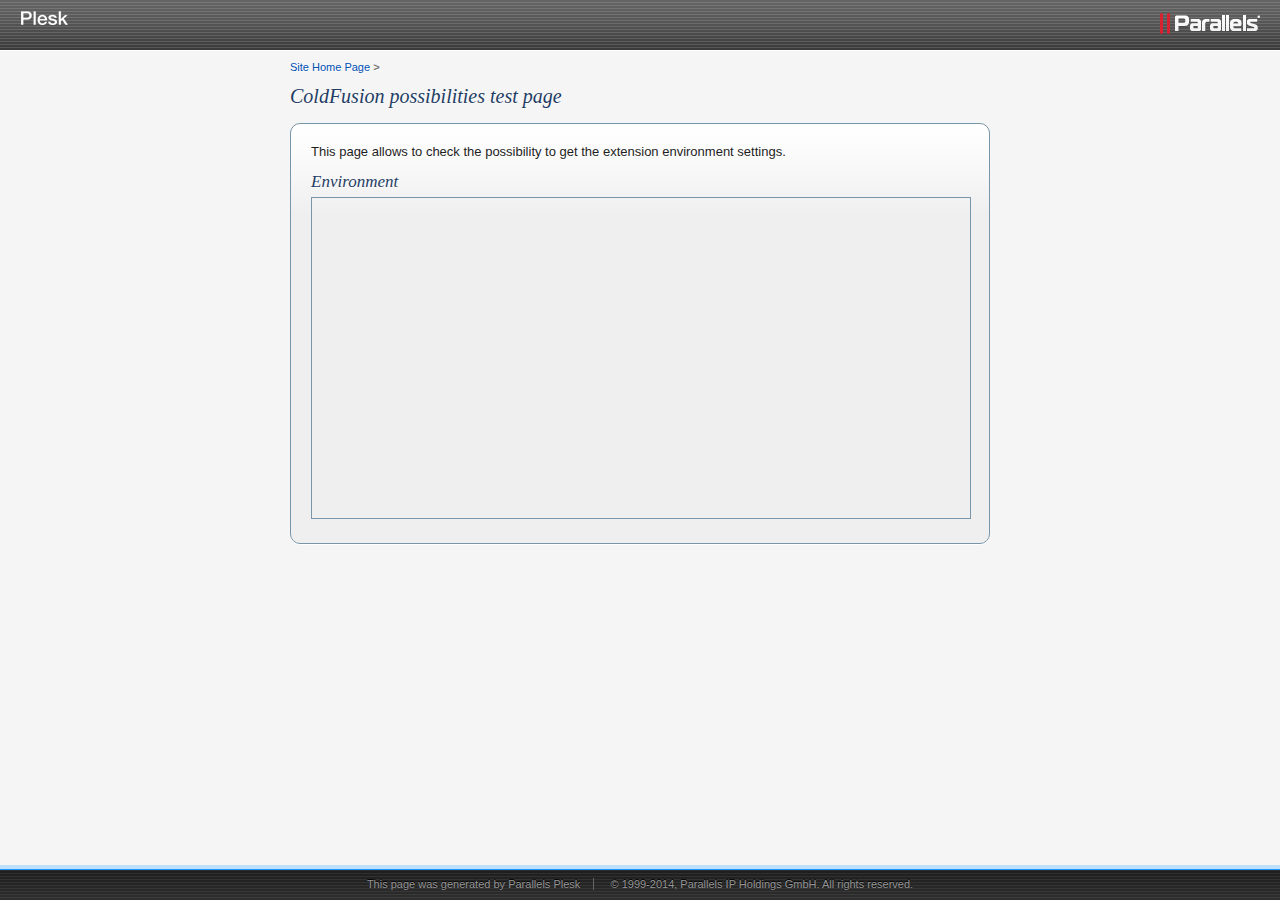
<file: test/coldfusion/test.html>
<!DOCTYPE html>
<!--[if lt IE 7 ]><html class="ie ie6 lte9 lte8 lte7" lang="en"><![endif]-->
<!--[if IE 7 ]><html class="ie ie7 lte9 lte8 lte7" lang="en"><![endif]-->
<!--[if IE 8 ]><html class="ie ie8 lte9 lte8" lang="en"><![endif]-->
<!--[if IE 9 ]><html class="ie ie9 lte9" lang="en"><![endif]-->
<!--[if gt IE 9]><!--><html class="" lang="en"><!--<![endif]-->
<head>
<meta name='copyright' content='Copyright 1999-2014. Parallels IP Holdings GmbH. All Rights Reserved.'>
<meta charset="utf-8">
<meta http-equiv="X-UA-Compatible" content="IE=edge,chrome=1">
<meta http-equiv="Cache-Control" content="no-cache">
<title>ColdFusion test page</title>
<link rel="shortcut icon" href="../../favicon.ico">
<link rel="stylesheet" href="../../css/style.css">
</head>
<body>
	<div id="page">
		<div id="wrapper">

			<div id="top">
				<div class="header">
					<div class="header-wrapper">
						<a class="product-logo" href="http://www.parallels.com/products/panel/intro"><img src="../../img/panel-logo.png" alt="Parallels Plesk"></a>
						<a class="company-logo" href="http://www.parallels.com"><img src="../../img/parallels-logo.png" alt="Parallels"></a>
					</div>
				</div>
			</div> <!-- /top -->

			<div id="content" class="test">

				<div class="pathbar"><a href="../../index.html">Site Home Page</a> <b>&gt;</b></div>
				<h1>ColdFusion possibilities test page</h1>
				<div class="test-box">
					<div class="test-box-wrap">
						<p>This page allows to check the possibility to get the extension environment settings.</p>
						<h2>Environment</h2>
						<iframe id="ifr" src="test.cfm" height="320" width="100%" frameborder="0" name="ifr"></iframe>
					</div>
				</div>

			</div>  <!-- /#content -->

		</div>
	</div>

	<div id="footer-wrapper">
		<div id="footer">
			This page was generated by <a href="http://www.parallels.com/products/panel/intro">Parallels Plesk</a> <span class="separator">&nbsp;</span> <a class="copyright" href="http://www.parallels.com">&copy; 1999-2014, Parallels IP Holdings GmbH. All rights reserved.</a>
		</div>
	</div>

	<script>if (e = document.getElementById('ifr')) e.src += '?' + Date.now();</script>
</body>
</html>
</file>
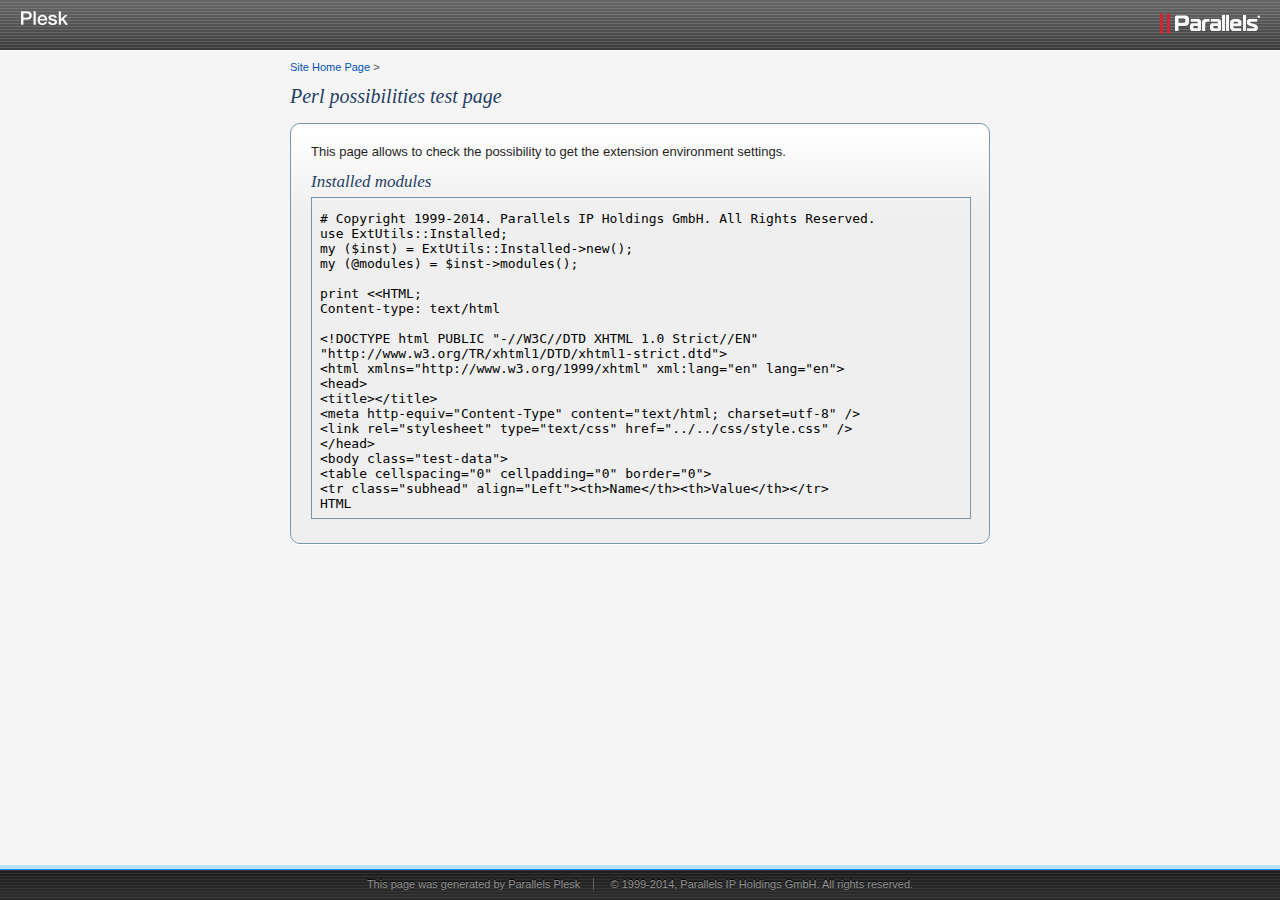
<file: test/perl/test.html>
<!DOCTYPE html>
<!--[if lt IE 7 ]><html class="ie ie6 lte9 lte8 lte7" lang="en"><![endif]-->
<!--[if IE 7 ]><html class="ie ie7 lte9 lte8 lte7" lang="en"><![endif]-->
<!--[if IE 8 ]><html class="ie ie8 lte9 lte8" lang="en"><![endif]-->
<!--[if IE 9 ]><html class="ie ie9 lte9" lang="en"><![endif]-->
<!--[if gt IE 9]><!--><html class="" lang="en"><!--<![endif]-->
<head>
<meta name='copyright' content='Copyright 1999-2014. Parallels IP Holdings GmbH. All Rights Reserved.'>
<meta charset="utf-8">
<meta http-equiv="X-UA-Compatible" content="IE=edge,chrome=1">
<meta http-equiv="Cache-Control" content="no-cache">
<title>Perl test page</title>
<link rel="shortcut icon" href="../../favicon.ico">
<link rel="stylesheet" href="../../css/style.css">
</head>
<body>
	<div id="page">
		<div id="wrapper">

			<div id="top">
				<div class="header">
					<div class="header-wrapper">
						<a class="product-logo" href="http://www.parallels.com/products/panel/intro"><img src="../../img/panel-logo.png" alt="Parallels Plesk"></a>
						<a class="company-logo" href="http://www.parallels.com"><img src="../../img/parallels-logo.png" alt="Parallels"></a>
					</div>
				</div>
			</div> <!-- /top -->

			<div id="content" class="test">

				<div class="pathbar"><a href="../../index.html">Site Home Page</a> <b>&gt;</b></div>
				<h1>Perl possibilities test page</h1>
				<div class="test-box">
					<div class="test-box-wrap">
						<p>This page allows to check the possibility to get the extension environment settings.</p>
						<h2>Installed modules</h2>
						<iframe id="ifr" src="test.pl" height="320" width="100%" frameborder="0" name="ifr"></iframe>
					</div>
				</div>

			</div>  <!-- /#content -->

		</div>
	</div>

	<div id="footer-wrapper">
		<div id="footer">
			This page was generated by <a href="http://www.parallels.com/products/panel/intro">Parallels Plesk</a> <span class="separator">&nbsp;</span> <a class="copyright" href="http://www.parallels.com">&copy; 1999-2014, Parallels IP Holdings GmbH. All rights reserved.</a>
		</div>
	</div>

	<script>if (e = document.getElementById('ifr')) e.src += '?' + Date.now();</script>
</body>
</html>
</file>
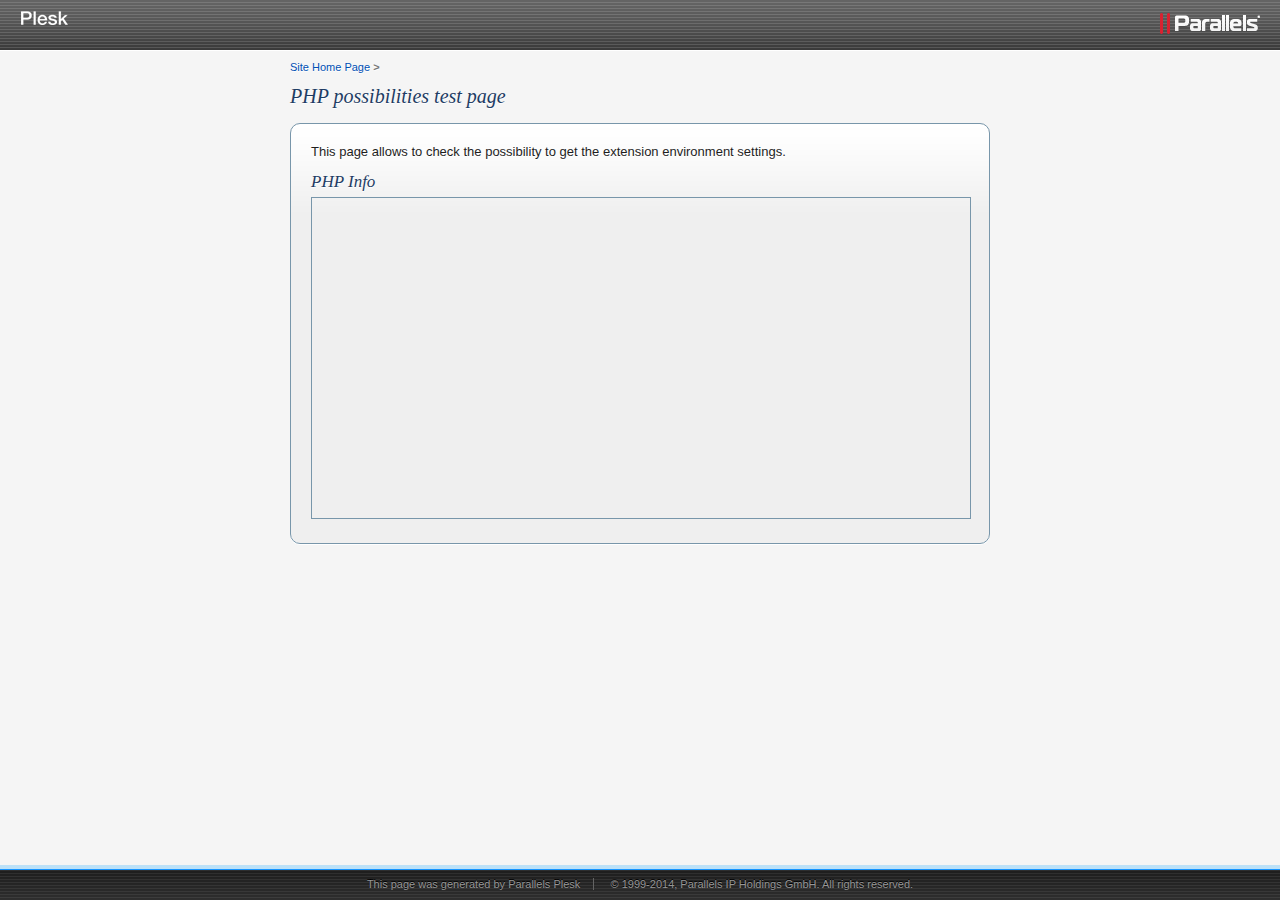
<file: test/php/test.html>
<!DOCTYPE html>
<!--[if lt IE 7 ]><html class="ie ie6 lte9 lte8 lte7" lang="en"><![endif]-->
<!--[if IE 7 ]><html class="ie ie7 lte9 lte8 lte7" lang="en"><![endif]-->
<!--[if IE 8 ]><html class="ie ie8 lte9 lte8" lang="en"><![endif]-->
<!--[if IE 9 ]><html class="ie ie9 lte9" lang="en"><![endif]-->
<!--[if gt IE 9]><!--><html class="" lang="en"><!--<![endif]-->
<head>
<meta name='copyright' content='Copyright 1999-2014. Parallels IP Holdings GmbH. All Rights Reserved.'>
<meta charset="utf-8">
<meta http-equiv="X-UA-Compatible" content="IE=edge,chrome=1">
<meta http-equiv="Cache-Control" content="no-cache">
<title>PHP test page</title>
<link rel="shortcut icon" href="../../favicon.ico">
<link rel="stylesheet" href="../../css/style.css">
</head>
<body>
	<div id="page">
		<div id="wrapper">

			<div id="top">
				<div class="header">
					<div class="header-wrapper">
						<a class="product-logo" href="http://www.parallels.com/products/panel/intro"><img src="../../img/panel-logo.png" alt="Parallels Plesk"></a>
						<a class="company-logo" href="http://www.parallels.com"><img src="../../img/parallels-logo.png" alt="Parallels"></a>
					</div>
				</div>
			</div> <!-- /top -->

			<div id="content" class="test">

				<div class="pathbar"><a href="../../index.html">Site Home Page</a> <b>&gt;</b></div>
				<h1>PHP possibilities test page</h1>
				<div class="test-box">
					<div class="test-box-wrap">
						<p>This page allows to check the possibility to get the extension environment settings.</p>
						<h2>PHP Info</h2>
						<iframe id="ifr" src="test.php" height="320" width="100%" frameborder="0" name="ifr"></iframe>
					</div>
				</div>

			</div>  <!-- /#content -->

		</div>
	</div>

	<div id="footer-wrapper">
		<div id="footer">
			This page was generated by <a href="http://www.parallels.com/products/panel/intro">Parallels Plesk</a> <span class="separator">&nbsp;</span> <a class="copyright" href="http://www.parallels.com">&copy; 1999-2014, Parallels IP Holdings GmbH. All rights reserved.</a>
		</div>
	</div>

	<script>if (e = document.getElementById('ifr')) e.src += '?' + Date.now();</script>
</body>
</html>
</file>
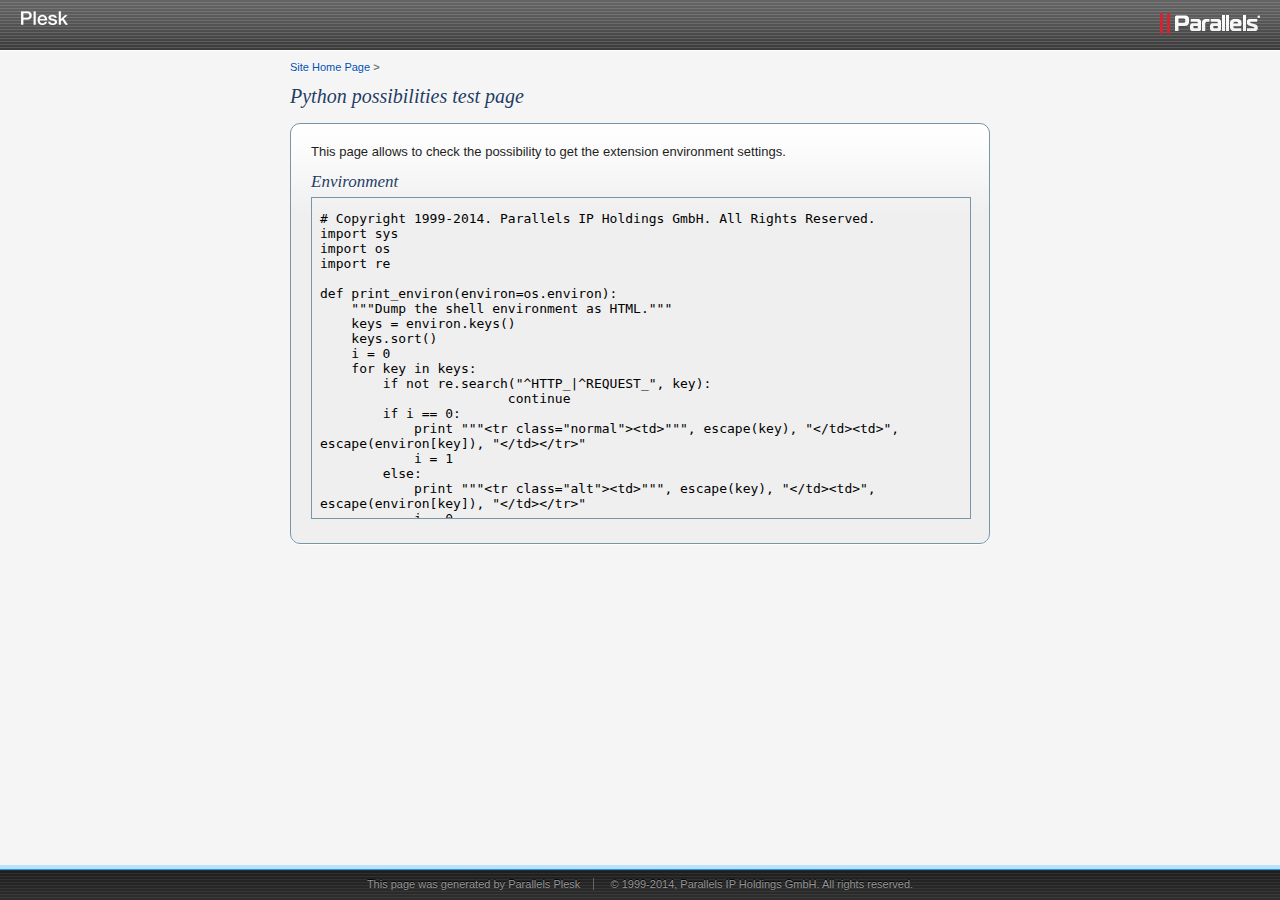
<file: test/python/test.html>
<!DOCTYPE html>
<!--[if lt IE 7 ]><html class="ie ie6 lte9 lte8 lte7" lang="en"><![endif]-->
<!--[if IE 7 ]><html class="ie ie7 lte9 lte8 lte7" lang="en"><![endif]-->
<!--[if IE 8 ]><html class="ie ie8 lte9 lte8" lang="en"><![endif]-->
<!--[if IE 9 ]><html class="ie ie9 lte9" lang="en"><![endif]-->
<!--[if gt IE 9]><!--><html class="" lang="en"><!--<![endif]-->
<head>
<meta name='copyright' content='Copyright 1999-2014. Parallels IP Holdings GmbH. All Rights Reserved.'>
<meta charset="utf-8">
<meta http-equiv="X-UA-Compatible" content="IE=edge,chrome=1">
<meta http-equiv="Cache-Control" content="no-cache">
<title>Python test page</title>
<link rel="shortcut icon" href="../../favicon.ico">
<link rel="stylesheet" href="../../css/style.css">
</head>
<body>
	<div id="page">
		<div id="wrapper">

			<div id="top">
				<div class="header">
					<div class="header-wrapper">
						<a class="product-logo" href="http://www.parallels.com/products/panel/intro"><img src="../../img/panel-logo.png" alt="Parallels Plesk"></a>
						<a class="company-logo" href="http://www.parallels.com"><img src="../../img/parallels-logo.png" alt="Parallels"></a>
					</div>
				</div>
			</div> <!-- /top -->

			<div id="content" class="test">

				<div class="pathbar"><a href="../../index.html">Site Home Page</a> <b>&gt;</b></div>
				<h1>Python possibilities test page</h1>
				<div class="test-box">
					<div class="test-box-wrap">
						<p>This page allows to check the possibility to get the extension environment settings.</p>
						<h2>Environment</h2>
						<iframe id="ifr" src="test.py" height="320" width="100%" frameborder="0" name="ifr"></iframe>
					</div>
				</div>

			</div>  <!-- /#content -->

		</div>
	</div>

	<div id="footer-wrapper">
		<div id="footer">
			This page was generated by <a href="http://www.parallels.com/products/panel/intro">Parallels Plesk</a> <span class="separator">&nbsp;</span> <a class="copyright" href="http://www.parallels.com">&copy; 1999-2014, Parallels IP Holdings GmbH. All rights reserved.</a>
		</div>
	</div>

	<script>if (e = document.getElementById('ifr')) e.src += '?' + Date.now();</script>
</body>
</html>
</file>
<file: css/style.css>
/* Copyright 1999-2014. Parallels IP Holdings GmbH. All Rights Reserved. */
html { font-size: 100%; -webkit-text-size-adjust: 100%; -ms-text-size-adjust: 100%; }
html, body { border: 0; margin: 0; height: 100%; min-height: 100%; }
body { color: #1e1e1e; font: 13px/1.231 arial, helvetica, sans-serif; background: #f5f5f5; }
img { border: 0; vertical-align: middle; -ms-interpolation-mode: bicubic; }
table { border-collapse: collapse; border-spacing: 0; }
form { margin: 0; padding: 0; border: 0; }
a, a:visited { color: #0050b4; }
a:hover, a:active { outline: 0; color: #00a0ff; }
hr { display: block; margin: .9em 0; padding: 0; height: 2px; border: 0; border-top: 1px solid #c8c8c8; box-shadow: inset 0 1px 0 #fff; }
.lte7 hr { margin: .5em 0; }
h1, h2 { margin: 10px 0 15px; padding: 0; font: italic 20px georgia, serif; color: #1e3c64; }
h2 { margin: 0 0 5px; font-size: 17px; }
h3 { margin: 0 0 8px; padding: 0; font-size: 13px; font-weight: 400; }
p { margin: 0; padding: 0 0 12px; }
ul { margin: 0; padding: 0; list-style: none; }
li { padding: 0 0 8px 14px; background: url(../img/bullet.gif) 0 5px no-repeat; }
#page { min-height: 100%; text-align: left; }
.ie6 #page { height: 100%; }
#wrapper { padding: 0 0 45px; }
#top { border-bottom: 1px solid #fff; height: 50px; background: #646464 url(../img/top-bottom.png) repeat-x; }
.product-logo { display: inline; float: left; margin: 0 20px; }
.company-logo { display: inline; float: right; margin: 7px 20px 0; }
#content { margin: auto; padding: 10px 0 0; width: 960px; text-shadow: 0 1px 0 #fff; }
#footer-wrapper { position: relative; margin: -45px 0 0; height: 35px; padding: 10px 0 0; }
#footer { border-top: 4px solid #bce1f8; padding: 0 20px; height: 31px; line-height: 30px; text-align: center; text-shadow: 0 -1px #000; font-size: 11px; color: #969696; background: #313131 url(../img/top-bottom.png) 0 -100px repeat-x; box-shadow: inset 0 1px 0 #1594ff; }
#footer a, #footer a:visited, #footer a:hover, #footer a:active { color: #969696; text-decoration: none; }
#footer a:hover, #footer a:active { text-decoration: underline; }
#footer .separator { border-left: 1px solid #646464; margin: 0 10px; }
.p-box, .test-box { border: 1px solid #7896aa; border-radius: 10px; margin: 0 0 10px; background: #efefef url(../img/p-box.png) repeat-x; background-clip: padding-box; box-shadow: inset 0 1px 0 #fff, 0 1px 0 #fff; }
.p-box-wrap { padding: 10px 20px; }
.p-box-page-info .p-box-wrap { padding-left: 230px; min-height: 168px; background: url(../img/globe.png) 20px 10px no-repeat; }
.grid { white-space: nowrap; letter-spacing: -1em; font-size: 0; }
.g-span { display: inline-block; width: 50%; vertical-align: top; white-space: normal; letter-spacing: 0; font-size: 13px; }
.lte7 .g-span { display: inline; zoom: 1; }
.g-span-1-2-wrap { padding: 0 5px 0 0; }
.g-span-2-2-wrap { padding: 0 0 0 5px; }
.p-box .g-span-wrap { overflow: hidden; }
.p-box .g-span img { display: inline; float: left; margin: 0 10px 0 0; }
.test-list { text-align: center; }
.test-list li { display: inline; padding: 0; background: none; }
.test-list .icon { display: inline-block; margin: 0 1px 5px; padding: 0; min-height: 32px; text-decoration: none; vertical-align: top; color: #000; cursor: pointer; background-position: 50% 0; background-repeat: no-repeat; }
.lte7 .test-list .icon { display: inline; zoom: 1; }
a.icon, a.icon:visited, a.icon:hover, a.icon:active { color: #000; text-decoration: none; }
a.icon:hover, a.icon:active { color: #00a0ff; text-decoration: underline; }
.icon span { display: block; padding: 36px 0 0; width: 80px; text-align: center; cursor: pointer; }
.i-php { background-image: url(../img/icons/php.png); }
.i-perl { background-image: url(../img/icons/perl.png); }
.i-python { background-image: url(../img/icons/python.png); }
.i-ssi { background-image: url(../img/icons/ssi.png); }
.i-fcgi { background-image: url(../img/icons/fastcgi.png); }
.i-aspnet { background-image: url(../img/icons/aspdotnet.png); }
#content.test { width: 700px; }
.pathbar { font-size: 11px; color: #787878; }
.pathbar a { text-decoration: none; }
.tabs { position: relative; margin: 0; padding: 0 10px; height: 31px; white-space: nowrap; }
.tabs ul { border-bottom: 1px solid #7896aa; margin: 0; padding: 0; list-style: none; letter-spacing: -1em; font-size: 1px; }
.tabs li { display: inline-block; padding: 0; letter-spacing: 0; vertical-align: bottom; font-size: 13px; background: none; }
.lte7 .tabs li { display: inline; zoom: 1; }
.tabs a { float: left; border: solid #7896aa; border-width: 1px 1px 0; border-radius: 5px 5px 0 0; margin: 0 1px 0 0; padding: 0 10px; height: 30px; line-height: 31px; background: #d1e5ef; }
.tabs a, .tabs a:visited, .tabs a:hover, .tabs a:active { outline: 0; color: #0050b4; text-decoration: none; }
.tabs a:hover, #screenTabs a:hover { color: #000; background-color: #fafcfd; }
.tabs #current a, .tabs #current a:hover { position: relative; margin-bottom: -1px; height: 31px; color: #000; background-color: #fff; }
.test-box-wrap { padding: 20px; }
iframe { border: 1px solid #7896aa; }
.test-data { text-align: left; background: #f5f5f5; }
.test-data table { border: 0; border-collapse: collapse; width: 100%; }
.test-data th, .test-data td { padding: 6px; height: 16px; vertical-align: top; color: #1e1e1e; }
.test-data .subhead th { border-bottom: 1px solid #7896aa; text-align: left; white-space: nowrap; font-weight: 400; color: #000; background: #f5f5f5 url(../img/th.png) repeat-x; }
.lte8 .test-data .subhead th:first-child { border-left-width: 0; }
.test-data .normal { background-color: #fff; }
.test-data .alt { background-color: #ebebeb; }
button, input, select, textarea { margin: 0; vertical-align: middle; color: #1e1e1e; font: 13px arial, helvetica, sans-serif; }
button, input { line-height: normal; }
.lte7 button { overflow: visible; }
button, input[type="button"], input[type="reset"], input[type="submit"] { cursor: pointer; -webkit-appearance: button; }
input, textarea { padding: 2px; }
select { padding: 1px; }
input[type="text"], input[type="password"], select, textarea { border: 1px solid #787878; border-radius: 3px; }
input.input-text, select, textarea { border: 1px solid #787878; }
textarea { vertical-align: top; }
button::-moz-focus-inner, input::-moz-focus-inner { border: 0; padding: 0; }
.form-box .title { border-bottom: 1px solid #c8c8c8; margin: -10px 0 20px; box-shadow: 0 1px 0 #fff; }
.form-box .title-area { position: relative; bottom: -8px; }
.form-box .title h3 { display: inline; padding: 0 5px 0 0; background: #efefef; color: #1e3c64; font: italic 17px georgia, serif; }
.form-table { margin: 0 -5px; }
.form-table td { padding: 7px 5px; vertical-align: top; }
.form-table td.field-name { width: 190px; }
.form-table td.field-value { padding: 2px 5px; }
.btns-box { border-top: 1px solid #c8c8c8; margin-top: 10px; padding-top: 10px; box-shadow: inset 0 1px 0 #fff; }
.btn { display: inline-block; border: 1px solid #a5a8ad; border-radius: 5px; margin: 0 10px 0 0; min-width: 100px; white-space: nowrap; text-align: center; font-weight: 700; color: #555; background: #e3e4e6 url(../img/btn.png) repeat-x; box-shadow: 0 1px 0 #fff; }
.lte7 .btn { display: inline; zoom: 1; }
.btn button { border: 0; margin: 0; padding: 0 8px; background: none; height: 23px; min-width: 100%; outline: 0; vertical-align: top; background: none; font-weight: 700; color: #555; text-shadow: 0 1px 0 #fff; }
.ie6 .btn button, .ie6 .m-btn { width: 100px; }
.ie7 .btn button { min-width: 100px; }
.ie8 .btn button { min-width:84px; }
.btn:hover { border-color: #808287; background-color: #ebecee; background-position: 0 -25px; color: #333; }
.btn:hover button { color: #333; }
.msg-box { margin: 0 0 12px; padding: 0 10px; border: 1px solid; border-radius: 10px; box-shadow: inset 0 1px 0 #fff, 0 1px 0 #fff; }
.msg-box .msg-content { position: relative; padding: 8px 0 8px 22px; background: 0 8px no-repeat; }
#testSuccessful { border-color: #78c8a0; background: #a8f5d3; background: -webkit-linear-gradient(top, #e1ffee 0%, #acfad8 16px, #96f0c8 16px, #c6ffe5 100%); background: -moz-linear-gradient(top, #e1ffee 0%, #acfad8 16px, #96f0c8 16px, #c6ffe5 100%); background: -ms-linear-gradient(top, #e1ffee 0%, #acfad8 16px, #96f0c8 16px, #c6ffe5 100%); background: linear-gradient(top, #e1ffee 0%, #acfad8 16px, #96f0c8 16px, #c6ffe5 100% ); }
#testFailed { border-color: #ff9696; background: #ffc9c9; background: -webkit-linear-gradient(top, #ffe4e4 0%, #ffc9c9 16px, #fab4b4 16px, #ffc7c7 100%); background: -moz-linear-gradient(top, #ffe4e4 0%, #ffc9c9 16px, #fab4b4 16px, #ffc7c7 100%); background: -ms-linear-gradient(top, #ffe4e4 0%, #ffc9c9 16px, #fab4b4 16px, #ffc7c7 100%); background: linear-gradient(top, #ffe4e4 0%, #ffc9c9 16px, #fab4b4 16px, #ffc7c7 100% ); }
.msg-box .msg-content .msg-title { color: #2d2d2c; font-weight: 700; }
#testSuccessful .msg-content { background-image: url(../img/icons/ok.png); }
#testFailed .msg-content { background-image: url(../img/icons/fail.png); }
</file>
